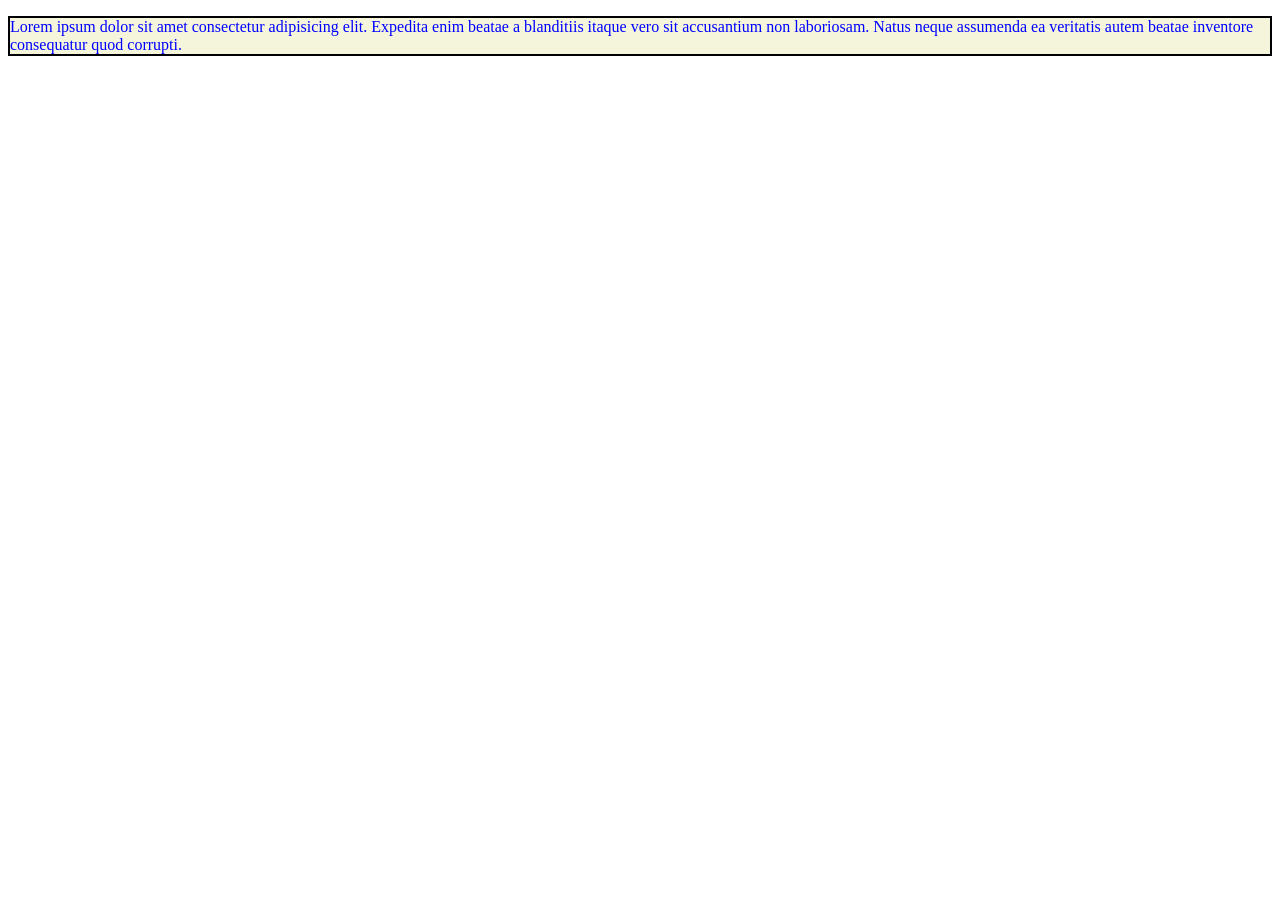
<file: index.html>
<!DOCTYPE html>
<html lang="en">
<head>
    <meta charset="UTF-8">
    <meta name="viewport" content="width=device-width, initial-scale=1.0">
    <title>Document</title>
    <style>
        p{
            color:blue;
            background-color: beige;
            border:2px solid black;
        }
    </style>
</head>
<body>
    <p>Lorem ipsum dolor sit amet consectetur adipisicing elit. Expedita enim beatae a blanditiis itaque vero sit accusantium non laboriosam. Natus neque assumenda ea veritatis autem beatae inventore consequatur quod corrupti.</p>
</body>
</html>
</file>
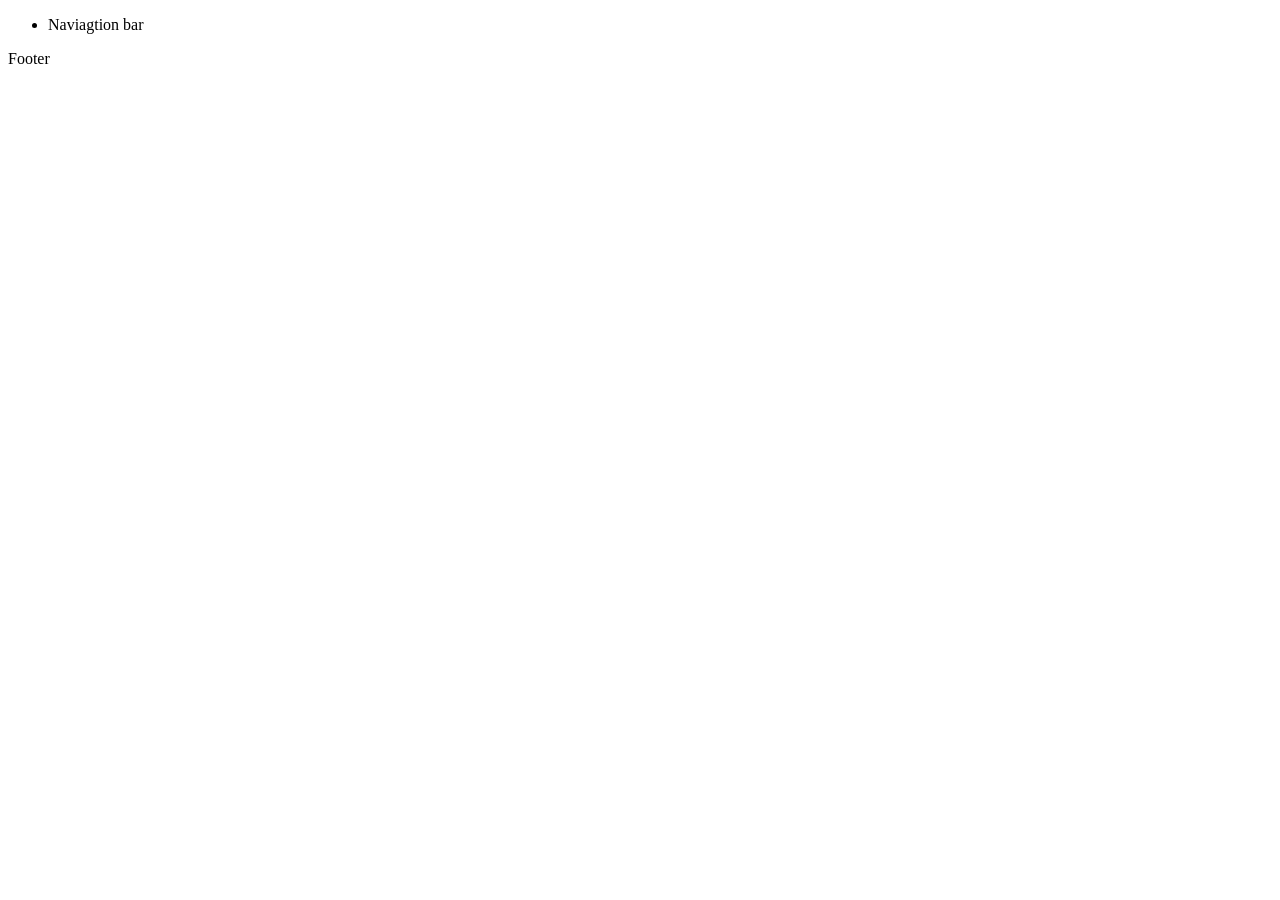
<file: sign-in.html>
<!DOCTYPE html>
<html lang="en">
<head>
    <meta charset="UTF-8">
    <meta name="viewport" content="width=device-width, initial-scale=1.0">
    <title>Document</title>
</head>
<body>
    <div>
        <nav>
            <ul><li><p>Naviagtion bar</p></li></ul>
        </nav>
    </div>
    <div>
        <footer>
            <div><p>Footer</p></div>
        </footer>
    </div>
</body>
</html>
</file>
